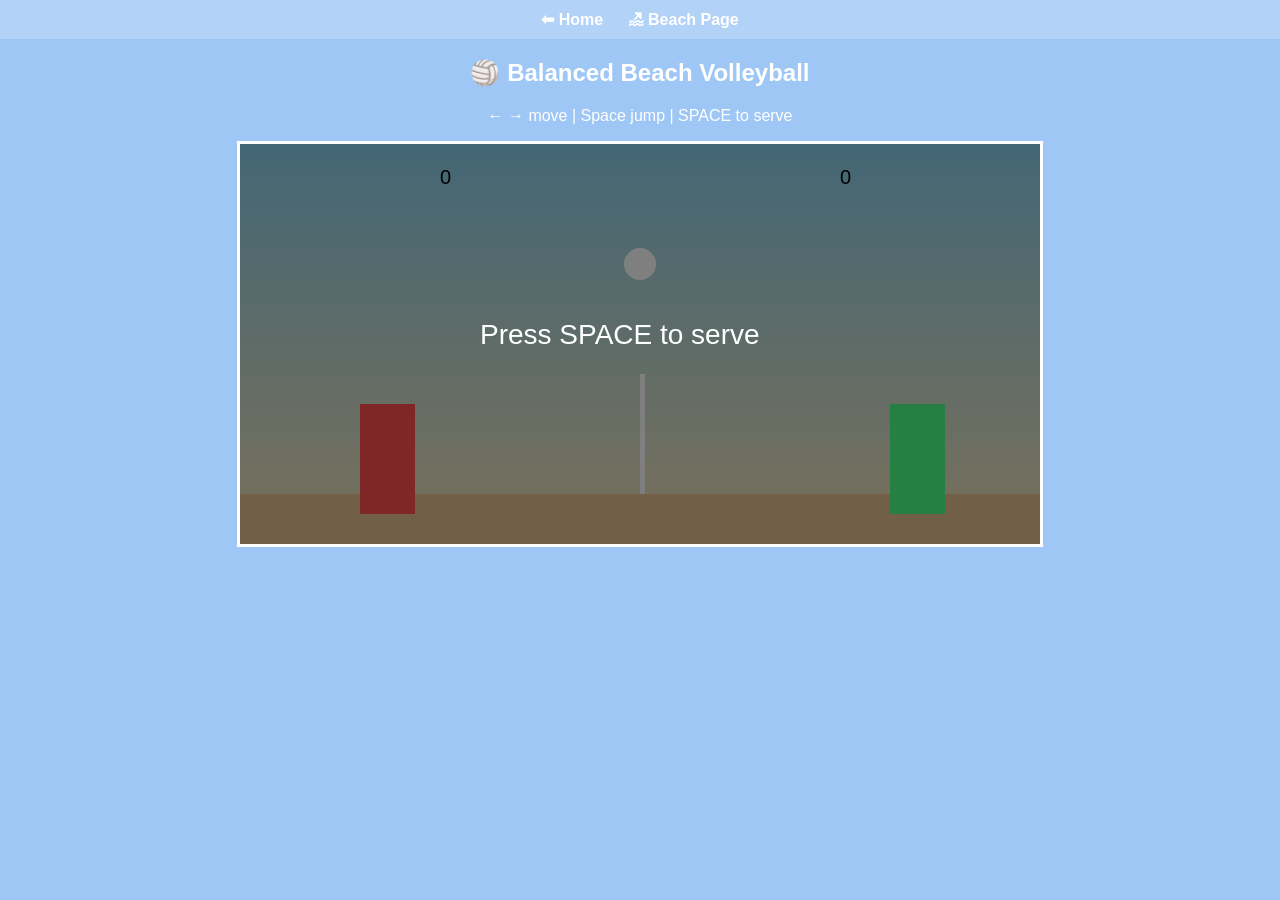
<file: ai.html>
<!DOCTYPE html>
<html>
<head>
<meta charset="UTF-8">
<title>Beach Volleyball (Balanced AI)</title>

<style>
body {
    margin: 0;
    background: #9fc7f5;
    font-family: Arial, sans-serif;
    text-align: center;
    color: #fff;
}

canvas {
    background: linear-gradient(#87ceeb, #f4e2b6);
    display: block;
    margin: 0 auto;
    border: 3px solid #fff;
}
</style>
</head>

<body>

  <div style="padding:10px; background:#ffffff33; text-align:center;">
    <a href="index.html" style="margin-right:20px; color:white; font-weight:bold; text-decoration:none;">
        ⬅ Home
    </a>

    <a href="fromScratch.html" style="color:white; font-weight:bold; text-decoration:none;">
        🏖 Beach Page
    </a>
</div>

<h2>🏐 Balanced Beach Volleyball</h2>
<p>← → move | Space jump | SPACE to serve</p>

<canvas id="game" width="800" height="400"></canvas>

<script>
const c = document.getElementById("game");
const ctx = c.getContext("2d");

const netX = 400;
const gravity = 0.18;

let keys = {};
let paused = true;

document.addEventListener("keydown", e => {
    keys[e.code] = true;
    if (e.code === "Space" && paused) startPoint();
});

document.addEventListener("keyup", e => keys[e.code] = false);

// 🧍 PLAYER (slight advantage remains)
let player = {
    x: 120,
    y: 260,
    vy: 0,
    w: 55,
    h: 110,
    score: 0
};

// 🤖 AI (now structured behavior + errors)
let ai = {
    x: 650,
    y: 260,
    vy: 0,
    w: 55,
    h: 110,
    score: 0,

    reaction: 0,
    mistakeTimer: 0
};

let ball = {
    x: 400,
    y: 120,
    vx: 0,
    vy: 0,
    r: 16,
    lastHit: null
};

function clamp(v, min, max) {
    return Math.max(min, Math.min(max, v));
}

function resetBall(toRight) {
    ball.x = 400;
    ball.y = 120;

    ball.vx = toRight ? 1.6 : -1.6;
    ball.vy = -5.6;

    ball.lastHit = null;
}

function startPoint() {
    paused = false;
    resetBall(Math.random() > 0.5);

    // 🔥 AI "mistake cycle" resets every point
    ai.mistakeTimer = Math.floor(Math.random() * 3) + 1; 
    // every 1–3 points AI will misplay once
}

function hitBall(dir) {
    ball.vx = dir * 2.0;
    ball.vy = -7.5;
}

function hit(p) {
    return (
        ball.x > p.x &&
        ball.x < p.x + p.w &&
        ball.y > p.y &&
        ball.y < p.y + p.h
    );
}

function updatePlayer() {
    if (paused) return;

    let speed = 7.2;

    if (keys["ArrowLeft"]) player.x -= speed;
    if (keys["ArrowRight"]) player.x += speed;

    player.x = clamp(player.x, 0, netX - player.w);

    if (keys["Space"] && player.y >= 260) {
        player.vy = -8.5;
    }

    player.vy += gravity;
    player.y += player.vy;

    if (player.y > 260) {
        player.y = 260;
        player.vy = 0;
    }
}

function updateAI() {
    if (paused) return;

    ai.reaction--;

    let perfectMode = ai.mistakeTimer <= 0;

    if (ball.x > netX && ai.reaction <= 0) {

        // 🎯 AI occasionally enters "mistake mode"
        if (perfectMode && Math.random() < 0.35) {
            // ❌ AI mispositions (big mistake)
            ai.x += (Math.random() > 0.5 ? 20 : -20);
        } else {
            // ✅ normal tracking
            if (ball.x > ai.x + 15) ai.x += 1.8;
            if (ball.x < ai.x - 15) ai.x -= 1.8;
        }

        ai.x = clamp(ai.x, netX, c.width - ai.w);

        // jumping also imperfect in mistake mode
        if (ball.y < ai.y && ai.y >= 260) {
            if (!perfectMode || Math.random() > 0.3) {
                ai.vy = -6.2;
            }
        }

        ai.reaction = 6;
    }

    ai.vy += gravity;
    ai.y += ai.vy;

    if (ai.y > 260) {
        ai.y = 260;
        ai.vy = 0;
    }

    // 🔥 slowly reduces mistake window over time
    if (ai.mistakeTimer > 0 && Math.random() < 0.01) {
        ai.mistakeTimer--;
    }
}

function updateBall() {
    if (paused) return;

    ball.vx = clamp(ball.vx, -2.3, 2.3);
    ball.vy = clamp(ball.vy, -8, 8);

    ball.vy += gravity;

    ball.x += ball.vx;
    ball.y += ball.vy;

    if (ball.x < 0 || ball.x > c.width) {
        ball.vx *= -0.75;
    }

    if (ball.x > netX - 6 && ball.x < netX + 6 && ball.y > 240) {
        ball.vx *= -0.45;
        ball.x += ball.vx;
    }

    if (hit(player) && ball.lastHit !== "p") {
        hitBall(1);
        ball.lastHit = "p";
    }

    // 🤖 AI sometimes misses hits
    if (hit(ai) && ball.lastHit !== "ai") {
        if (Math.random() > 0.25) {
            hitBall(-1);
        }
        ball.lastHit = "ai";
    }

    if (ball.y > 390) {
        if (ball.x < netX) ai.score++;
        else player.score++;

        if (player.score >= 10 || ai.score >= 10) {
            alert((player.score >= 10 ? "You win!" : "Computer wins!") + " Refresh to restart.");
            player.score = 0;
            ai.score = 0;
        }

        paused = true;
    }
}

function draw() {
    ctx.clearRect(0,0,c.width,c.height);

    ctx.fillStyle = "#fff";
    ctx.fillRect(netX, 230, 5, 170);

    ctx.fillStyle = "#e6c08f";
    ctx.fillRect(0, 350, 800, 50);

    ctx.fillStyle = "#ff4d4d";
    ctx.fillRect(player.x, player.y, player.w, player.h);

    ctx.fillStyle = "#4dff88";
    ctx.fillRect(ai.x, ai.y, ai.w, ai.h);

    ctx.beginPath();
    ctx.arc(ball.x, ball.y, ball.r, 0, Math.PI * 2);
    ctx.fillStyle = "#fff";
    ctx.fill();

    ctx.fillStyle = "#000";
    ctx.font = "20px Arial";
    ctx.fillText(player.score, 200, 40);
    ctx.fillText(ai.score, 600, 40);

    if (paused) {
        ctx.fillStyle = "rgba(0,0,0,0.5)";
        ctx.fillRect(0,0,800,400);

        ctx.fillStyle = "#fff";
        ctx.font = "28px Arial";
        ctx.fillText("Press SPACE to serve", 240, 200);
    }
}

function loop() {
    updatePlayer();
    updateAI();
    updateBall();
    draw();
    requestAnimationFrame(loop);
}

loop();
</script>

</body>
</html>
</file>
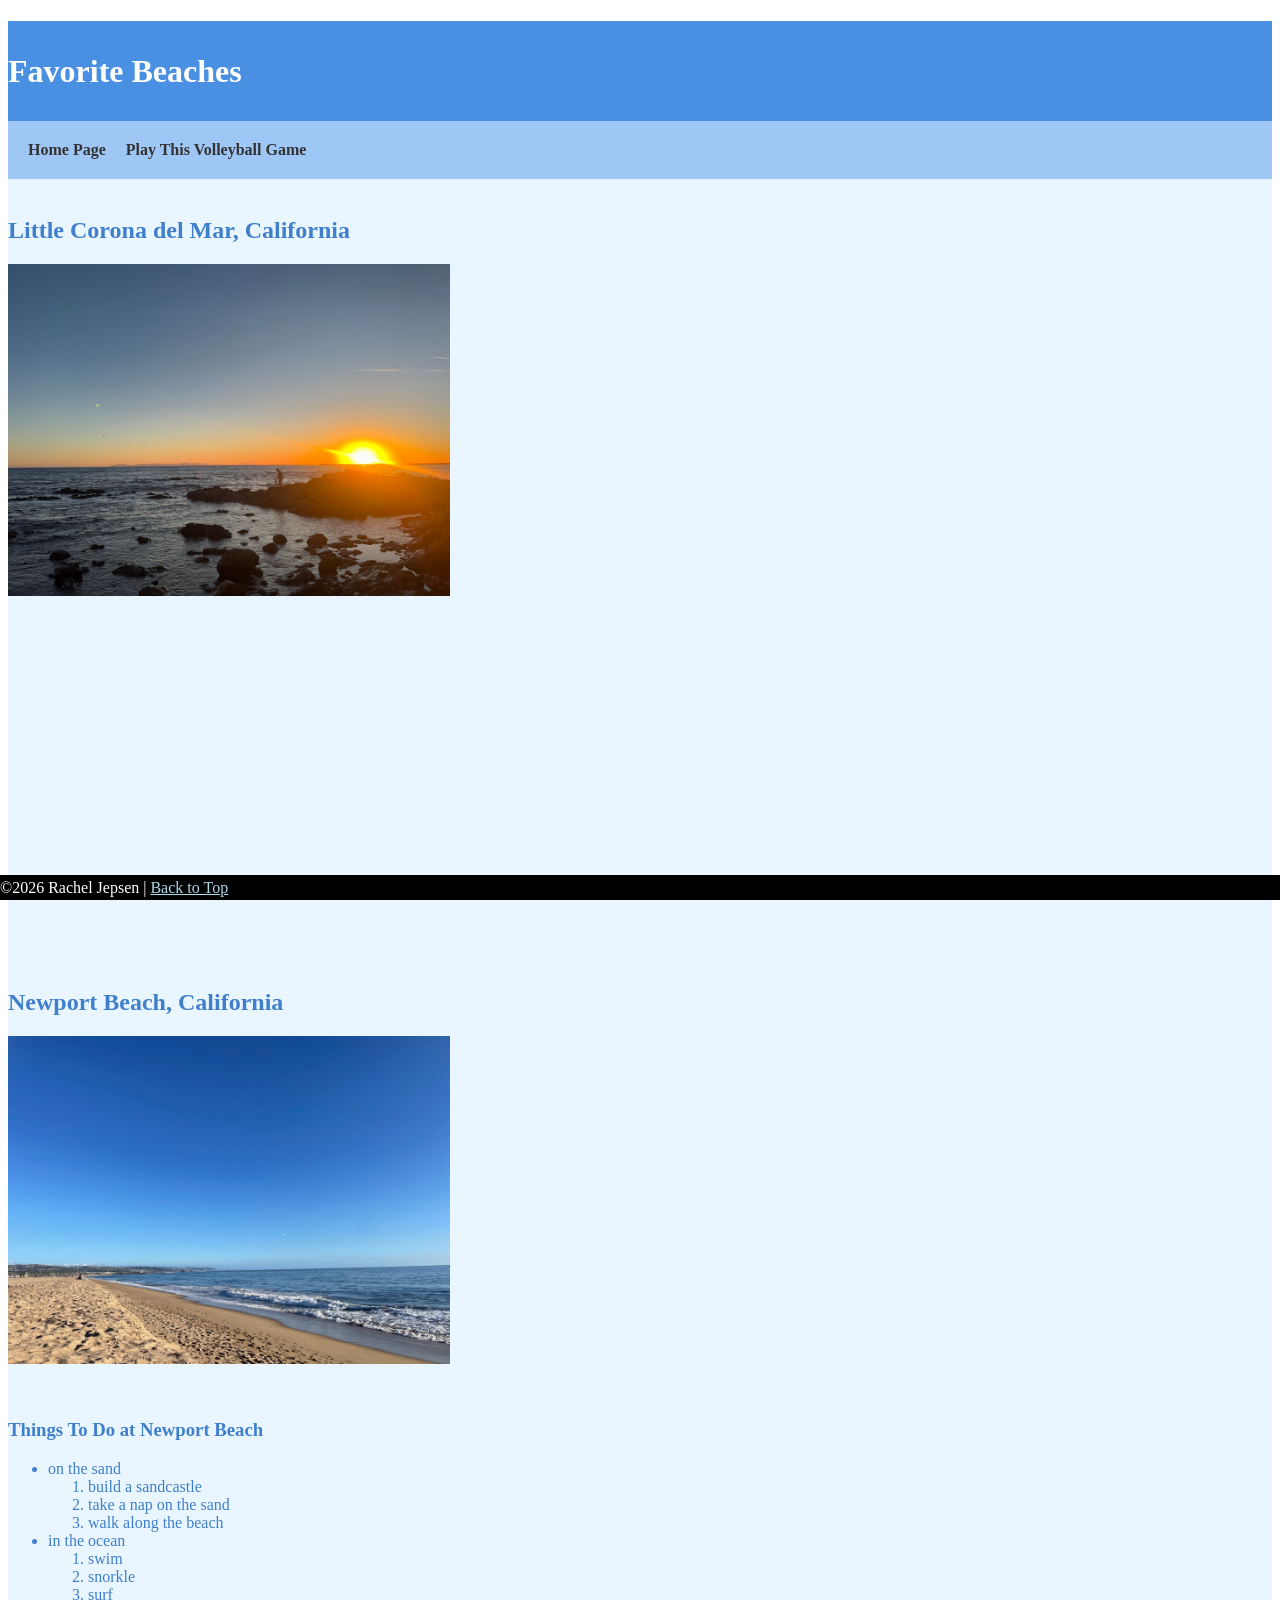
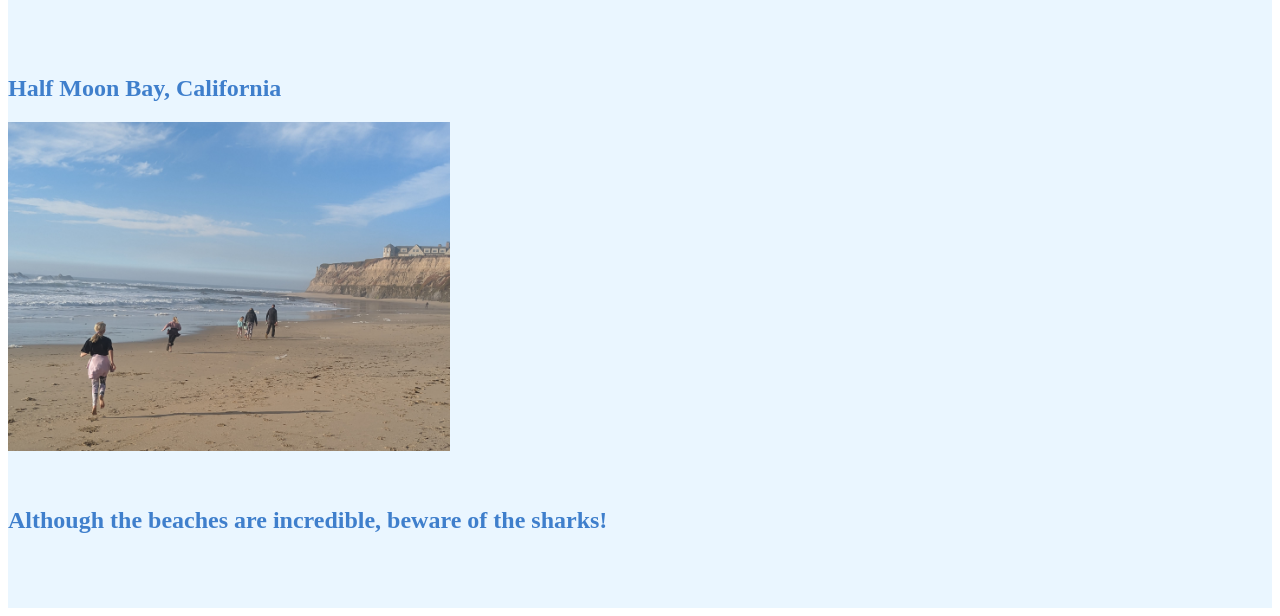
<file: fromScratch.html>
<!DOCTYPE html>
<html lang="en">
<head>
    <meta charset="UTF-8">
    <meta name="viewport" content="width=device-width, initial-scale=1.0">
    <title>Favorite Beaches</title>
    <link rel="stylesheet" type="text/css" href="css/myStyles.css">
</head>
<body>
    <div id="top" class="common header">
        <h1>Favorite Beaches</h1>
    </div>
    <nav class="common">
        <a href="index.html">Home Page</a>
        <a href="ai.html">Play This Volleyball Game</a>
    </nav>
    <div class="common mainbody">
        <br>
        <h2>Little Corona del Mar, California</h2>
        <img src="assets/img/beach.JPG">
        <br>
        <br>
            <iframe width="560" height="315" src="https://www.youtube.com/embed/kwAQOVDOoNE?si=co0nzc5XzC_ran_n" title="YouTube video player" frameborder="0" allow="accelerometer; autoplay; clipboard-write; encrypted-media; gyroscope; picture-in-picture; web-share" referrerpolicy="strict-origin-when-cross-origin" allowfullscreen></iframe>
        <br>
        <br>
        <h2>Newport Beach, California</h2>
        <img src="assets/img/NewportBeach.jpg">
            <br>
            <br>

            <h3>Things To Do at Newport Beach</h3>

            <ul>
        <li>on the sand
            <ol>
                <li>build a sandcastle</li>
                <li>take a nap on the sand</li>
                <li>walk along the beach</li>
            </ol>
        </li>
        <li>in the ocean
            <ol>
                <li>swim</li>
                <li>snorkle</li>
                <li>surf</li>
            </ol>
        </li>
    
    </ul>

  

            <br>
            <br>
        <h2>Half Moon Bay, California</h2>
        <img src="assets/img/HalfMoonBay.jpg">
        <br>
        <br>
        <h2>Although the beaches are incredible, beware of the sharks!</h2>
        <br>
            <div class='tableauPlaceholder' id='viz1776305694551' style='position: relative'><noscript><a href='#'><img alt=' ' src='https:&#47;&#47;public.tableau.com&#47;static&#47;images&#47;Sh&#47;SharkAttackStatisticsInUSA&#47;SharkAttackStatistics&#47;1_rss.png' style='border: none' /></a></noscript><object class='tableauViz'  style='display:none;'><param name='host_url' value='https%3A%2F%2Fpublic.tableau.com%2F' /> <param name='embed_code_version' value='3' /> <param name='site_root' value='' /><param name='name' value='SharkAttackStatisticsInUSA&#47;SharkAttackStatistics' /><param name='tabs' value='yes' /><param name='toolbar' value='yes' /><param name='static_image' value='https:&#47;&#47;public.tableau.com&#47;static&#47;images&#47;Sh&#47;SharkAttackStatisticsInUSA&#47;SharkAttackStatistics&#47;1.png' /> <param name='animate_transition' value='yes' /><param name='display_static_image' value='yes' /><param name='display_spinner' value='yes' /><param name='display_overlay' value='yes' /><param name='display_count' value='yes' /><param name='language' value='en-US' /></object></div>                <script type='text/javascript'>                    var divElement = document.getElementById('viz1776305694551');                    var vizElement = divElement.getElementsByTagName('object')[0];                    vizElement.style.width='1000px';vizElement.style.height='850px';                    var scriptElement = document.createElement('script');                    scriptElement.src = 'https://public.tableau.com/javascripts/api/viz_v1.js';                    vizElement.parentNode.insertBefore(scriptElement, vizElement);                </script>
        <br>
        <br>



    </div>
    <div class="common footer">
        &copy;2026 Rachel Jepsen | <a href="#top" style="color: lightblue;">Back to Top</a>
    </div>
</body>
</html>
</file>
<file: css/myStyles.css>
.header{
    background-color: #4a90e2;
    color: white;
    height: 100px;
    line-height: 100px;   
}

.mainbody{
    background-color: #eaf6ff;
    color: #3f7fcc;
}

img{
    display:block;
    width: 35%;
}

.footer{
    background-color: black;
    color: white;
    height: 25px;
    line-height: 25px;
    position: fixed;
    bottom: 0px;
    right: 0px;
    left: 0px;
}

.common{
    text-align: left;
    font-family: 'Times New Roman', Times, serif;
}

nav{
    background-color: #9fc7f5;
    padding: 10px;
    overflow: hidden;
}

nav a{
    color: #333;
    padding: 10px;
    text-decoration: none;
    font-size: 16px;
    font-weight: bold;
    float: left;
}

nav a:hover{
    background-color: #ccc;

}
</file>
